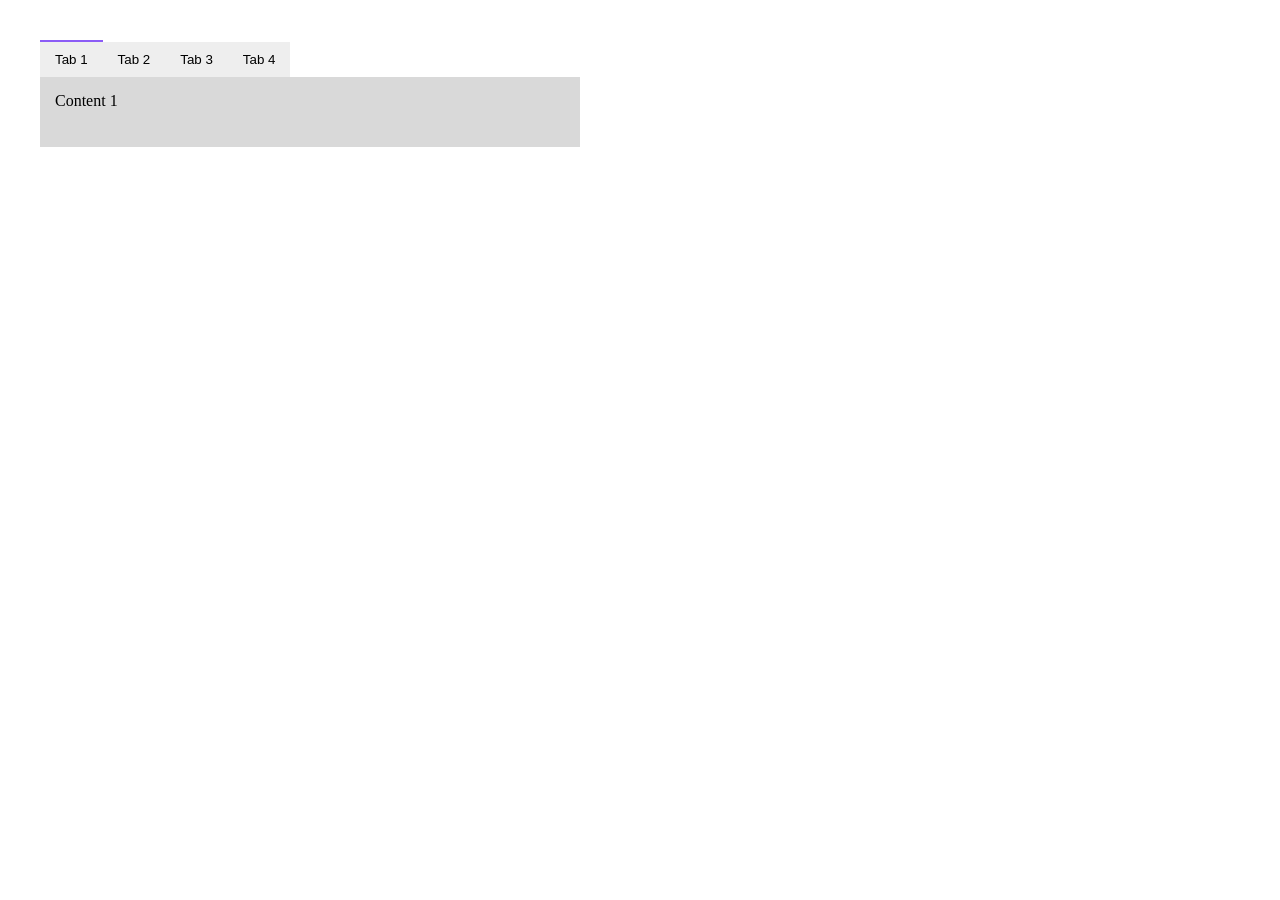
<file: index.html>
<!DOCTYPE html>
<html>
<head>
    <title>JQuery Tabs</title>
</head>

<body>

    <script src="https://code.jquery.com/jquery-3.7.1.min.js"></script>
    <script src="script.js"></script>

</body>
</html>
</file>
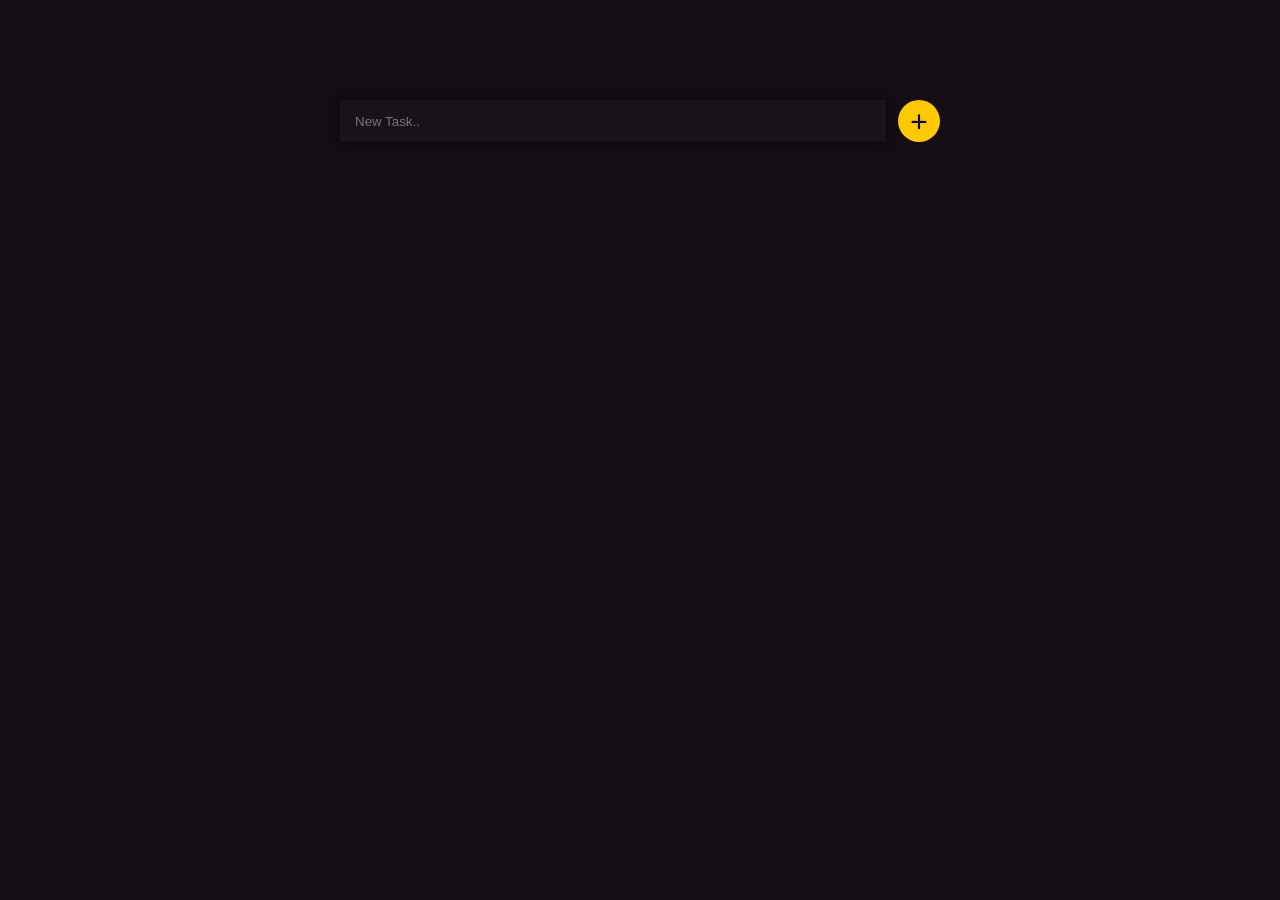
<file: index2.html>
<!DOCTYPE html>
<html lang="en">

<head>
    <meta charset="UTF-8">
    <meta name="viewport" content="width=device-width, initial-scale=1.0">
    <title>To Do List</title>

    <link rel="stylesheet" href="style.css">
    <script src="https://code.jquery.com/jquery-3.7.1.min.js"></script>
</head>

<body>

    <div class="container">
        <div class="input-box">
            <input type="text" id="taskInput" placeholder="New Task..">
            <button id="addBtn">+</button>
        </div>
        <div id="taskList"></div>
    </div>

    <script src="main.js"></script>
</body>

</html>
</file>
<file: style.css>
* {
    box-sizing: border-box;
}

body {
    margin: 0;
    background-color: #120e14;
    font-family: Arial, sans-serif;
}

.container {
    width: 600px;
    margin: 100px auto;
}

.input-box {
    display: flex;
    align-items: center;
    gap: 12px;
}

#taskInput {
    flex: 1;
    height: 42px;
    background-color: #171319;
    border: none;
    outline: none;
    color: white;
    padding: 0 15px;
    box-shadow: 0 0 8px #080609;
}

#addBtn {
    width: 42px;
    height: 42px;
    border: none;
    border-radius: 50%;
    background-color: #ffc900;
    font-size: 30px;
    cursor: pointer;
    line-height: 42px;
}

.task {
    display: flex;
    align-items: center;
    margin-top: 12px;
    padding: 10px;
    background-color: #24172a;
    color: #aaa;
}

.task input[type="checkbox"] {
    margin-right: 10px;
    accent-color: #ffc900;
}

.task-text {
    flex: 1;
}

.task-text.completed {
    text-decoration: line-through;
    color: #777;
}

.edit,
.delete {
    border: none;
    background: transparent;
    cursor: pointer;
    font-size: 17px;
    margin-left: 10px;
}

.edit {
    color: #ffc900;
}

.delete {
    color: #ff0050;
}
</file>
